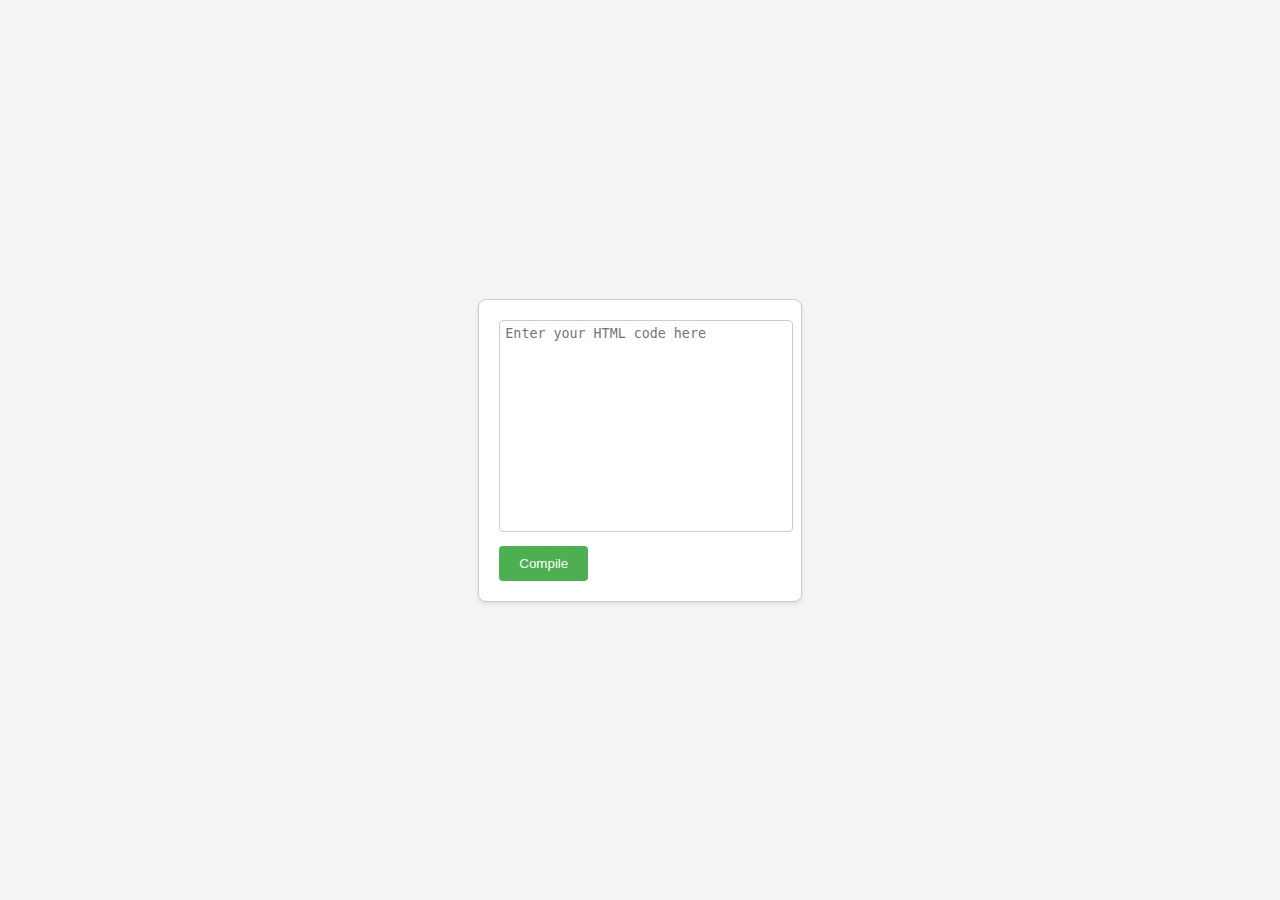
<file: Resorc/Combailer.html>
<!DOCTYPE html>
<html lang="en">
<head>
<meta charset="UTF-8">
<meta name="viewport" content="width=device-width, initial-scale=1.0">
<title>Simple HTML Compiler</title>
<style>
    iframe{
        width: 50%;
        height: 100%;
    }
  body {
    font-family: Arial, sans-serif;
    margin: 0;
    padding: 0;
    display: flex;
    justify-content: center;
    align-items: center;
    height: 100vh;
    background-color: #f4f4f4;
  }
  .container {
    max-width: 50%;
    padding: 20px;
    border: 1px solid #ccc;
    border-radius: 8px;
    background-color: #fff;
    box-shadow: 0 2px 4px rgba(0,0,0,0.1);
  }
  textarea {
    width: 100%;
    height: 200px;
    margin-bottom: 10px;
    border: 1px solid #ccc;
    border-radius: 4px;
    padding: 5px;
    resize: none;
  }
  button {
    background-color: #4caf50;
    color: #fff;
    border: none;
    padding: 10px 20px;
    border-radius: 4px;
    cursor: pointer;
  }
</style>
</head>
<body>
<div class="container">
  <textarea id="code" placeholder="Enter your HTML code here"></textarea>
  <button onclick="compile()">Compile</button>
</div>

<script>
  function compile() {
    var code = document.getElementById('code').value;
    var output = document.getElementById('output');


    try {
        try{
        document.body.removeChild(document.getElementById("test"));
        }catch(error){

        }
      var iframe = document.createElement('iframe');
      iframe.id = "test"
      document.body.appendChild(iframe);
      var iframeDoc = iframe.contentDocument || iframe.contentWindow.document;
      iframeDoc.open();
      iframeDoc.write(code);
      output.innerHTML = 'Compiled successfully!';
    } catch (error) {
      output.innerHTML = 'Error: ' + error.message;
    } 
  }
</script>
</body>
</html>
</file>
